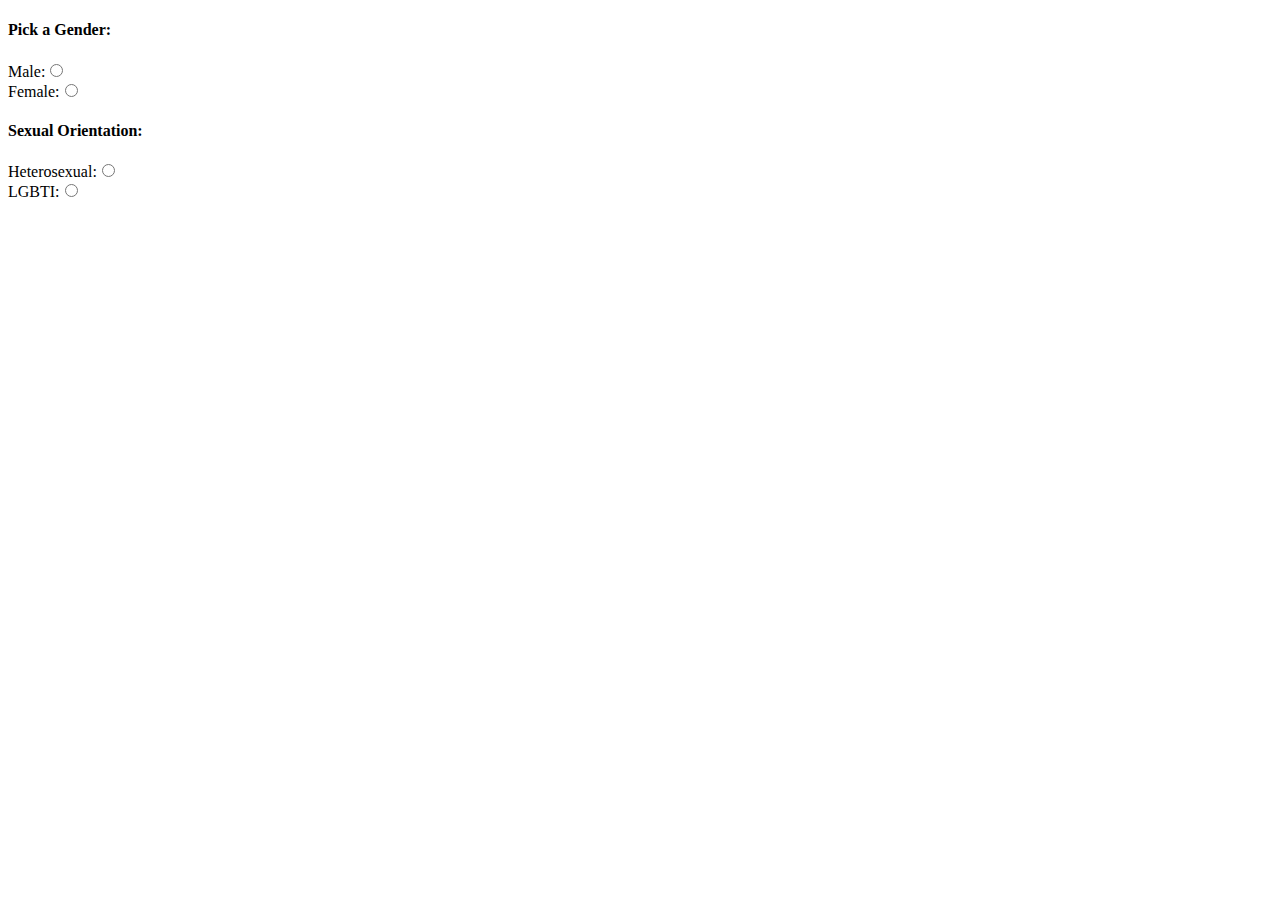
<file: exercises/03-Type-Radio/index.html>
<!DOCTYPE html>
<html>
	<head>
		<meta charset="utf-8" />
		<meta name="viewport" content="width=device-width" />
		<title>4Geeks Academy</title>
	</head>

	<body>
		<form>
			<!-- your code here -->
			<h4>Pick a Gender:</h4>
			<span>Male:</span><input name="gender" type="radio" value="Male" /> <br />
			<span>Female:</span><input name="gender" type="radio" value="female" />
		</form>
		<form>
			<h4>Sexual Orientation:</h4>
			<span>Heterosexual:</span><input name="Orientation" type="radio" value="Heterosexual" /> <br />
			<span>LGBTI:</span><input name="Orientation" type="radio" value="LGBTI" />
		</form>
	</body>
</html>
</file>
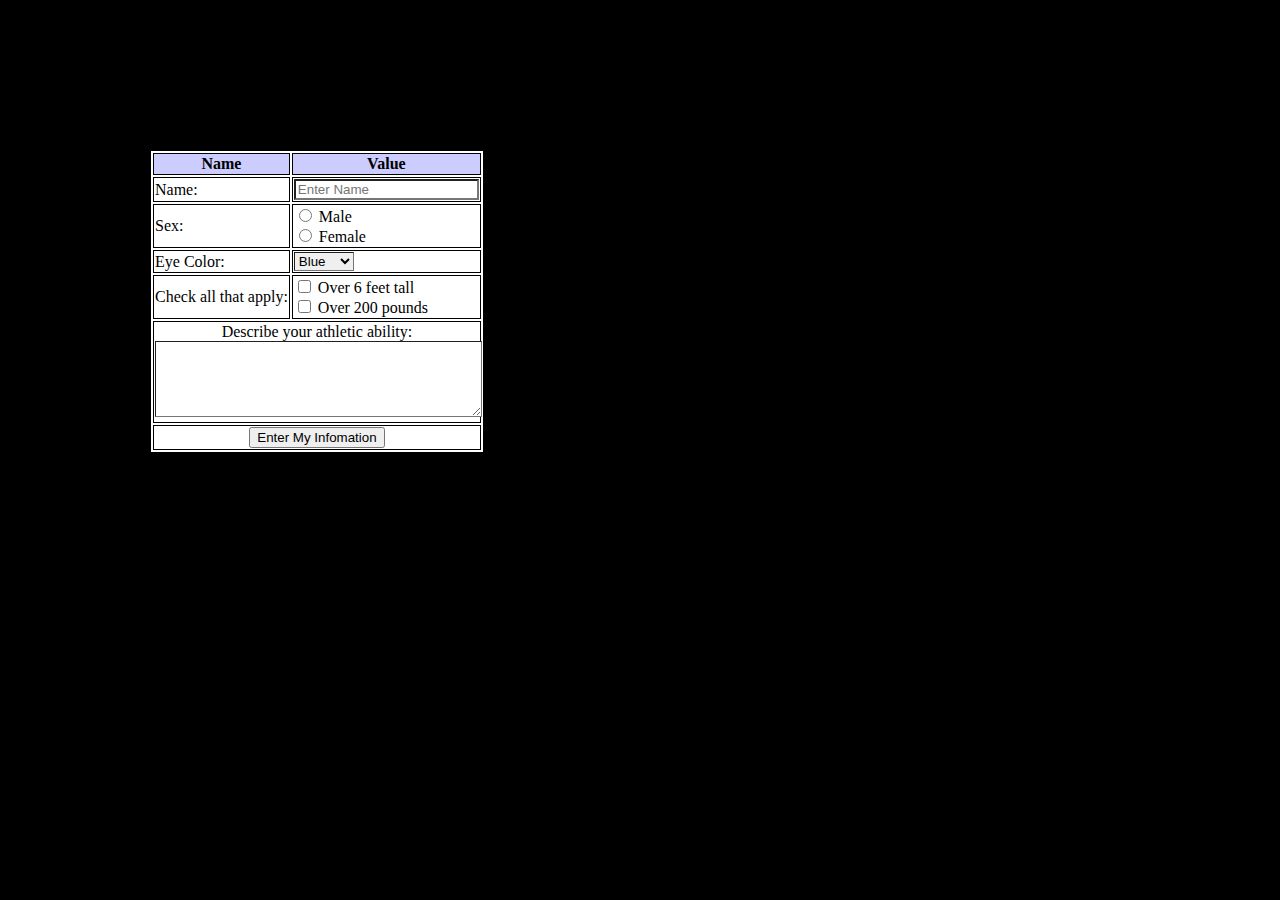
<file: exercises/04-Replicate-simple-form/index.html>
<!DOCTYPE html>
<html>
	<head>
		<meta charset="utf-8" />
		<meta name="viewport" content="width=device-width" />
		<title>Simple Form</title>
		<style>
			* {
				/* outline: 1px dashed red; */
			}
			body {
				background: black;
				margin: 150px;
			}
			form {
				margin: auto;
			}
			table,
			th,
			td {
				border: 1px solid black;
				border-style: ridge;
			}
			table {
				background: white;
			}
			thead {
				background: #ccccff;
			}
			p {
				margin: 0%;
			}
			.container {
				margin: auto;
			}
			.submit {
				text-align: center;
			}
			.text p {
				text-align: center;
			}
			.text textarea {
				width: 99%;
				height: 70px;
			}
			.inset {
				border-style: inset;
			}
		</style>
	</head>

	<body>
		<div class="container">
			<form>
				<!-- your code here -->
				<table>
					<thead>
						<tr>
							<th>
								<strong>Name</strong>
							</th>
							<th>
								<strong>Value</strong>
							</th>
						</tr>
					</thead>
					<tbody>
						<tr>
							<td>Name:</td>
							<td><input class="inset" type="text" placeholder="Enter Name" /></td>
						</tr>
						<tr>
							<td>Sex:</td>
							<td>
								<p><input type="radio" name="sex" value="red" /> Male</p>
								<p><input type="radio" name="sex" value="red" /> Female</p>
							</td>
						</tr>
						<tr>
							<td>Eye Color:</td>
							<td>
								<select class="inset" name="eyecolor" />
								<option value="Blue">Blue</option>
								<option value="Green">Green</option>
								<option value="Brown">Brown</option>
								<select />
							</td>
						</tr>
						<tr>
							<td>Check all that apply:</td>
							<td>
								<p><input class="inset" type="checkbox" /> Over 6 feet tall</p>
								<p><input class="inset" type="checkbox" /> Over 200 pounds</p>
							</td>
						</tr>
						<tr>
							<td colspan="2" class="text">
								<p>Describe your athletic ability:</p>
								<textarea class="inset"></textarea>
							</td>
						</tr>
						<tr>
							<td colspan="2" class="submit">
								<input type="submit" value="Enter My Infomation" />
							</td>
						</tr>
					</tbody>
				</table>
			</form>
		</div>
	</body>
</html>
</file>
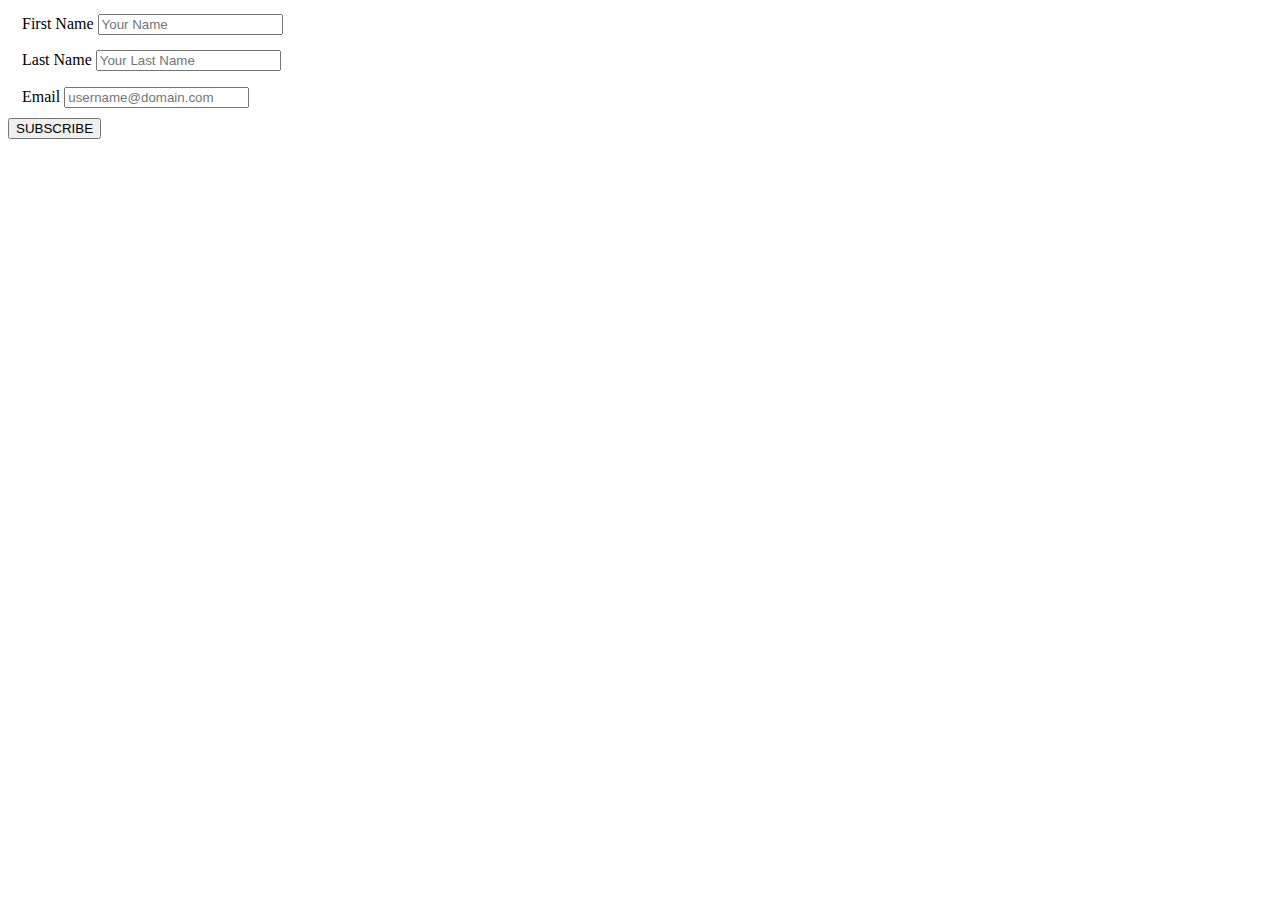
<file: exercises/05-GET-vs-POST/index.html>
<!DOCTYPE html>
<html>
	<head>
		<meta charset="utf-8" />
		<meta name="viewport" content="width=device-width" />
		<link rel="stylesheet" href="style.css" />
		<title>4Geeks Academy</title>
	</head>
	<body>
		<form action="#" method="post" target="_parent">
			<fieldset>
				<label for="firstname">First Name</label>
				<input type="Text" name="firstname" placeholder="Your Name" />
			</fieldset>
			<fieldset>
				<label for="lastname">Last Name</label>
				<input type="Text" name="lastname" placeholder="Your Last Name" />
			</fieldset>
			<fieldset>
				<label for="email">Email</label>
				<input type="Text" name="email" placeholder="username@domain.com" />
			</fieldset>
			<input type="submit" value="SUBSCRIBE" />
		</form>
	</body>
</html>
</file>
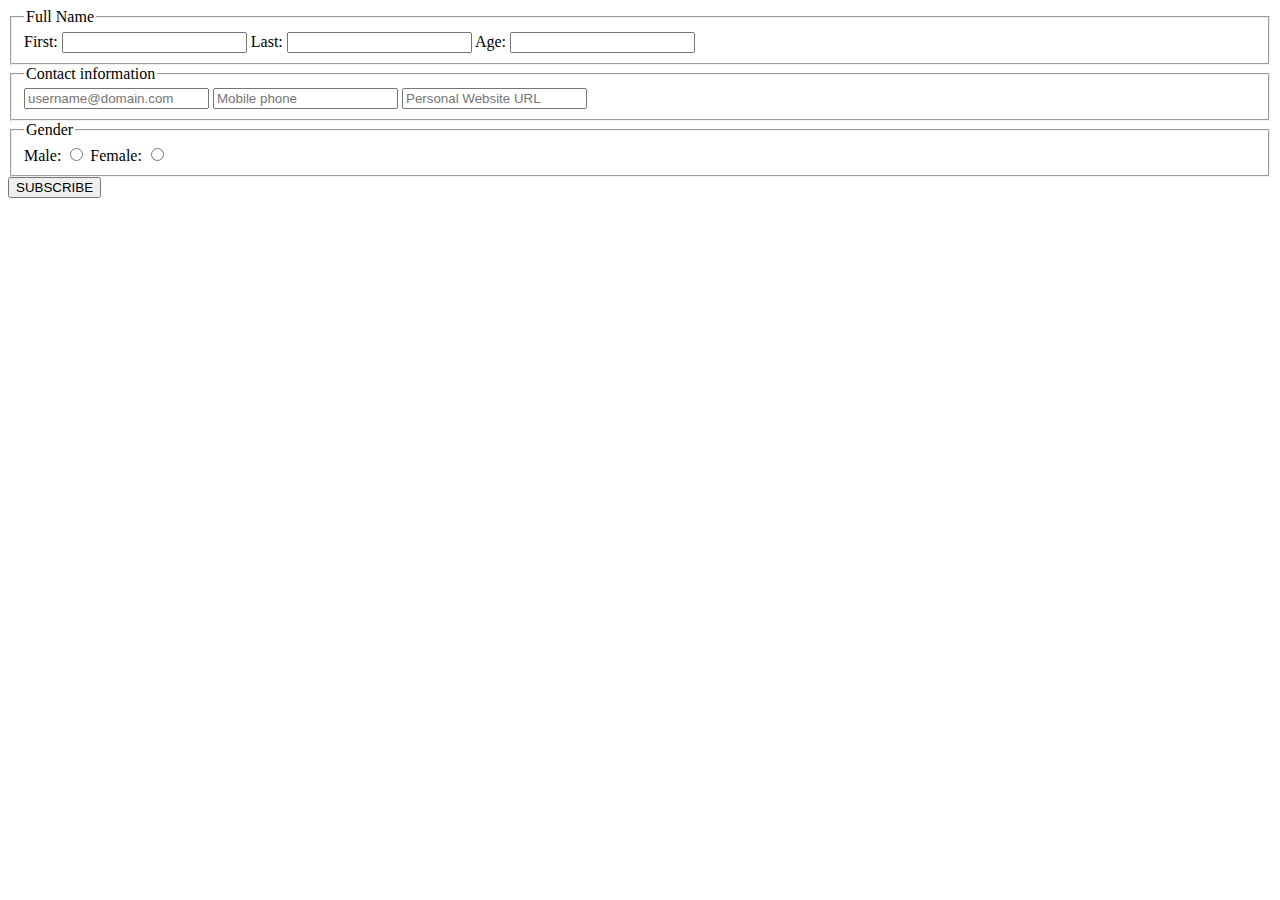
<file: .learn/resets/07-HTML-five-forms/index.html>
<!DOCTYPE html>
<html>
<head>
<meta charset="utf-8">
<meta name="viewport" content="width=device-width">
<title>4Geeks Academy</title>
</head>
<body>
<form action="#" method="get" target="_parent">
	<fieldset>
		<legend>Full Name</legend>
		<label for="firstname">First:</label>
		<input type="Text" name="firstname">
		<label for="lastname">Last:</label>
		<input type="Text" name="lastname">
		<label for="lastname">Age:</label>
		<input type="Text" name="age">
	</fieldset>
	<fieldset>
		<legend>Contact information</legend>
		<input type="Text" name="email" placeholder="username@domain.com">
		<input type="Text" name="phone" placeholder="Mobile phone">
		<input type="Text" name="website" placeholder="Personal Website URL">
	</fieldset>
	<fieldset>
		<legend>Gender</legend>
		<label for="gender">Male:</label>
		<input type="radio" name="gender" value="male">
		<label for="gender">Female:</label>
		<input type="radio" name="gender" value="female">
	</fieldset>
	<input type='submit' value='SUBSCRIBE' />
</form>
</body>
</html>
</file>
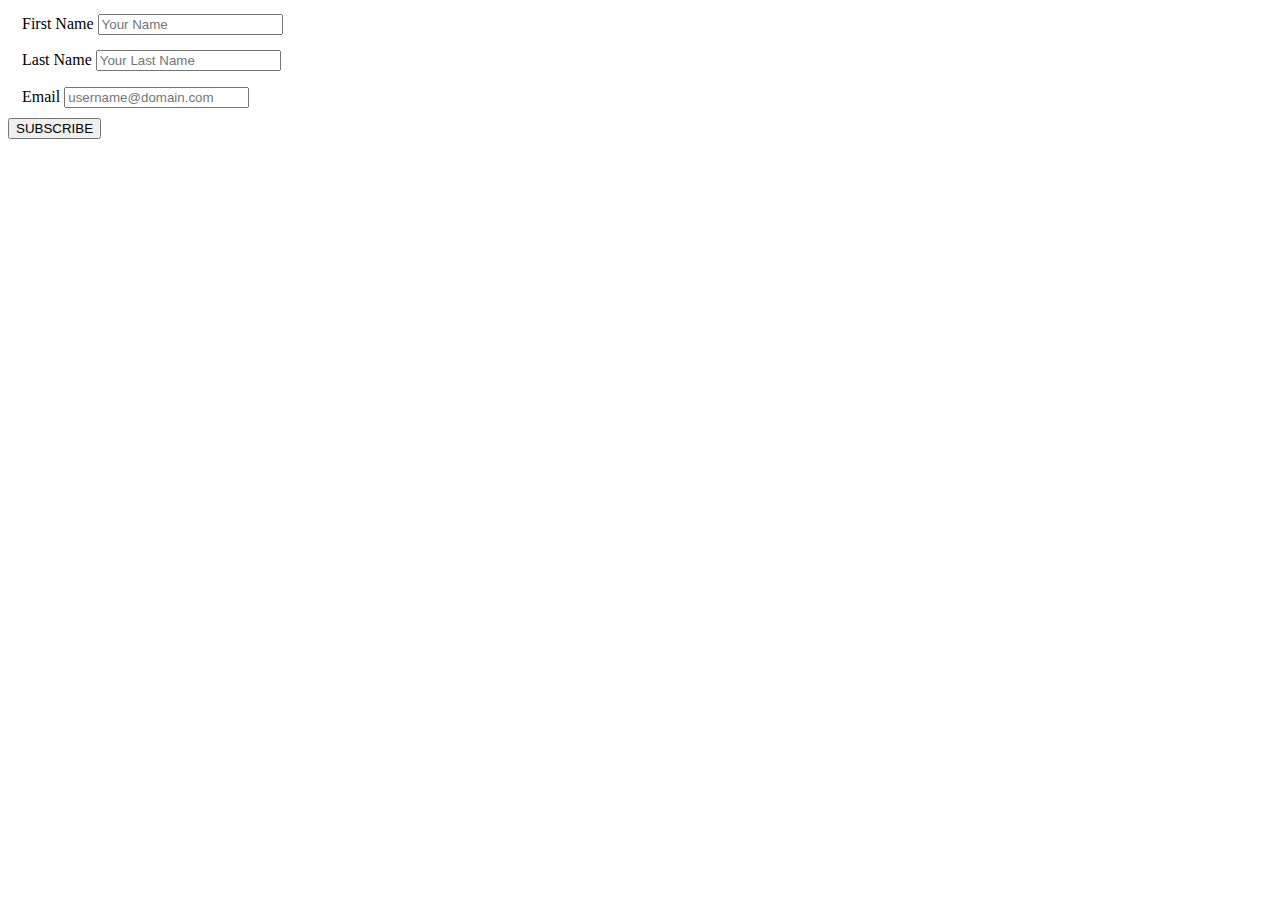
<file: exercises/05-GET-vs-POST/solution.hide.html>
<!DOCTYPE html>
<html>
	<head>
		<meta charset="utf-8" />
		<meta name="viewport" content="width=device-width" />
		<link rel="stylesheet" href="style.css" />
		<title>4Geeks Academy</title>
	</head>

	<body>
		<form action="#" method="post" target="_parent">
			<fieldset>
				<label for="firstname">First Name</label>
				<input type="Text" name="firstname" placeholder="Your Name" />
			</fieldset>
			<fieldset>
				<label for="lastname">Last Name</label>
				<input type="Text" name="lastname" placeholder="Your Last Name" />
			</fieldset>
			<fieldset>
				<label for="email">Email</label>
				<input type="Text" name="email" placeholder="username@domain.com" />
			</fieldset>
			<input type="submit" value="SUBSCRIBE" />
		</form>
	</body>
</html>
</file>
<file: exercises/05-GET-vs-POST/style.css>
fieldset {
	border: none;
}
</file>
